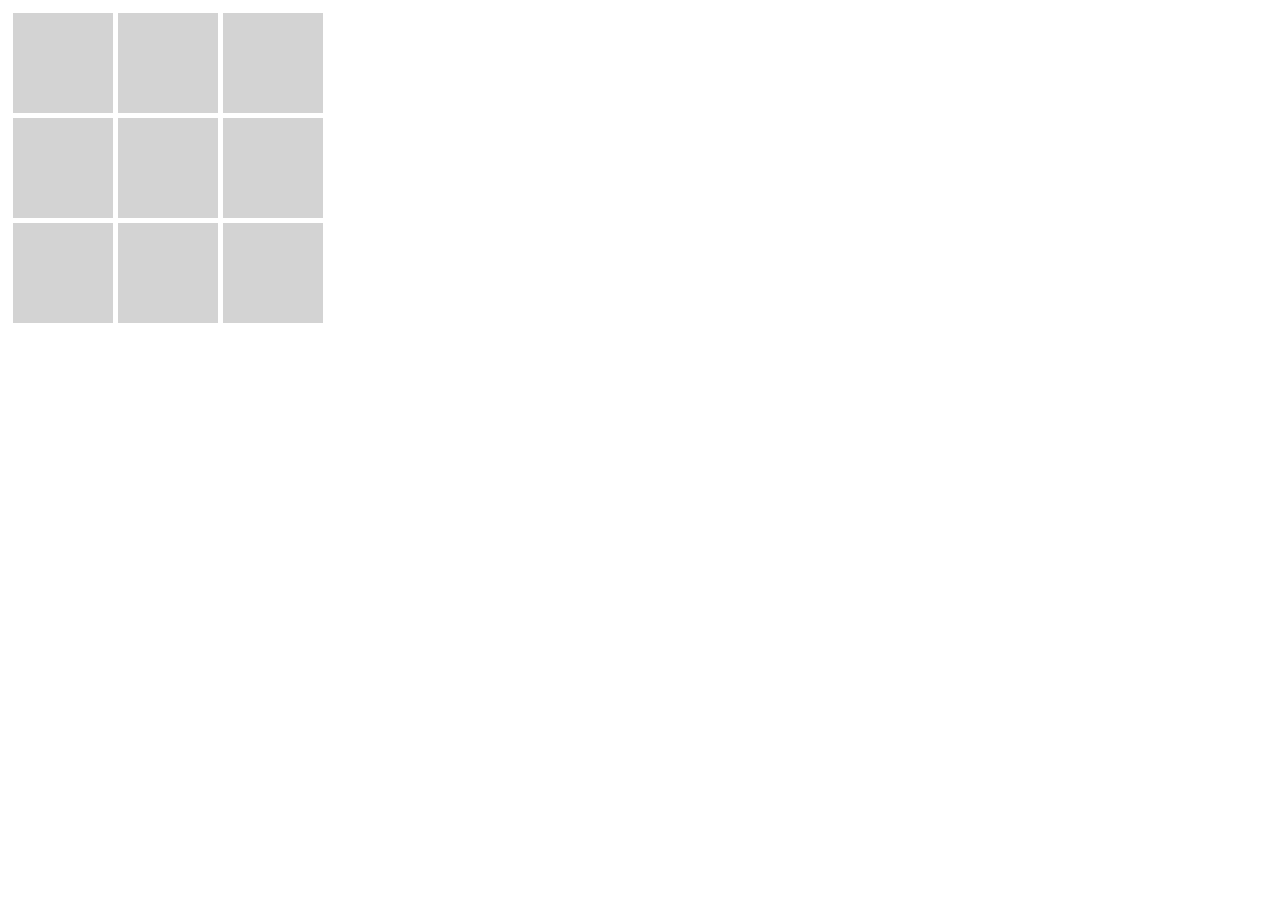
<file: ttt-step00/index.html>
<!DOCTYPE html>
<html>
  <head>
    <title>Tic Tac Toe</title>
    <link rel="stylesheet" type="text/css" href="css/style-ttt-step00.css">
    <script src="js/jquery.js"></script>
  </head>
  <body>
    <div class="row">
      <div class="cell" data-cell-number="0"></div>
      <div class="cell" data-cell-number="1"></div>
      <div class="cell" data-cell-number="2"></div>
    </div>
    <div class="row">
      <div class="cell" data-cell-number="3"></div>
      <div class="cell" data-cell-number="4"></div>
      <div class="cell" data-cell-number="5"></div>
    </div>
    <div class="row">
      <div class="cell" data-cell-number="6"></div>
      <div class="cell" data-cell-number="7"></div>
      <div class="cell" data-cell-number="8"></div>
    </div>
  </body>
  <script src="js/ttt-step00.js"></script>
</html>
</file>
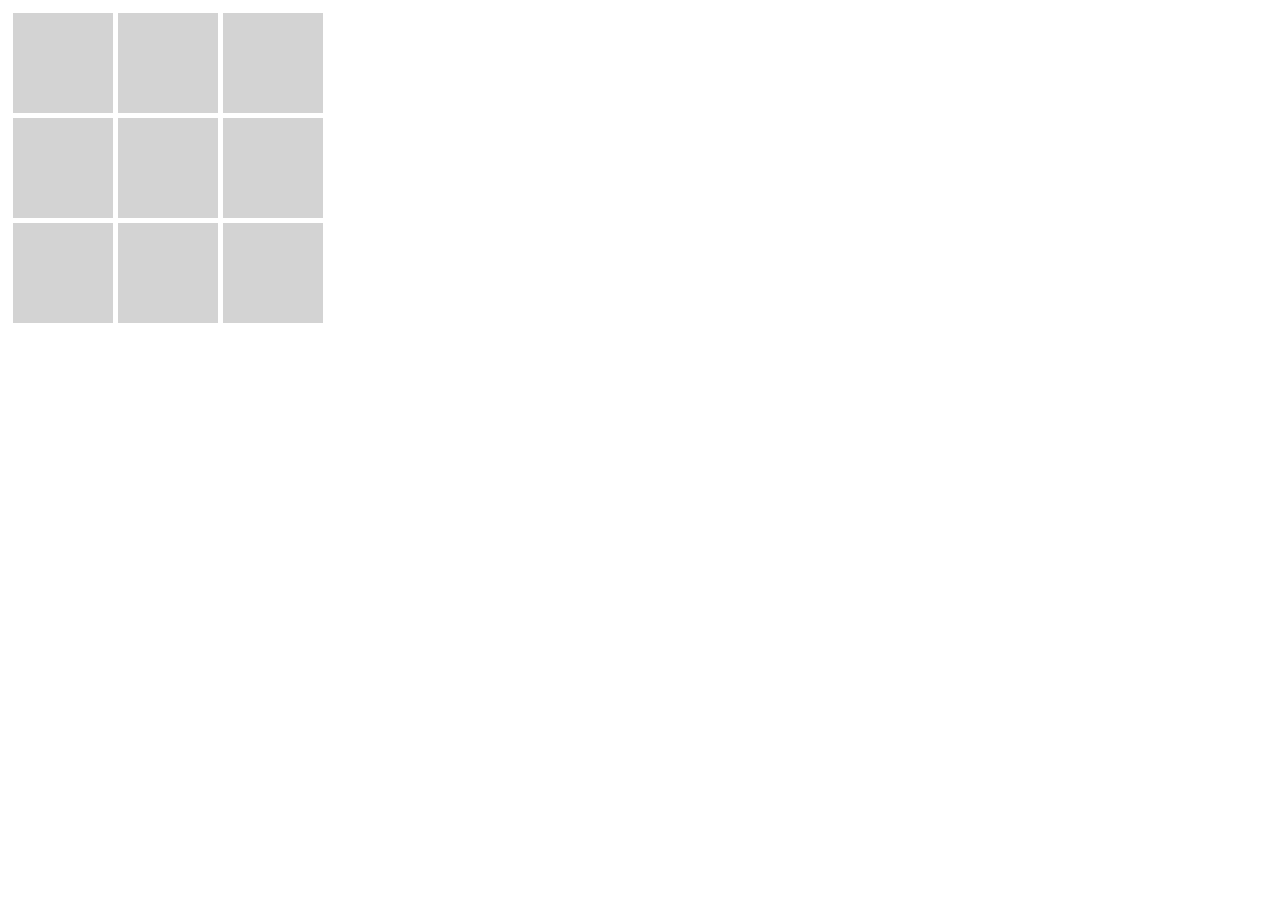
<file: ttt-step01/index.html>
<!DOCTYPE html>
<html>
  <head>
    <title>Tic Tac Toe</title>
    <link rel="stylesheet" type="text/css" href="css/style-ttt-step01.css">
    <script src="js/jquery.js"></script>
  </head>
  <body>
    <div class="row">
      <div class="cell" data-cell-number="0"></div>
      <div class="cell" data-cell-number="1"></div>
      <div class="cell" data-cell-number="2"></div>
    </div>
    <div class="row">
      <div class="cell" data-cell-number="3"></div>
      <div class="cell" data-cell-number="4"></div>
      <div class="cell" data-cell-number="5"></div>
    </div>
    <div class="row">
      <div class="cell" data-cell-number="6"></div>
      <div class="cell" data-cell-number="7"></div>
      <div class="cell" data-cell-number="8"></div>
    </div>
  </body>
  <script src="js/ttt-step01.js"></script>
</html>
</file>
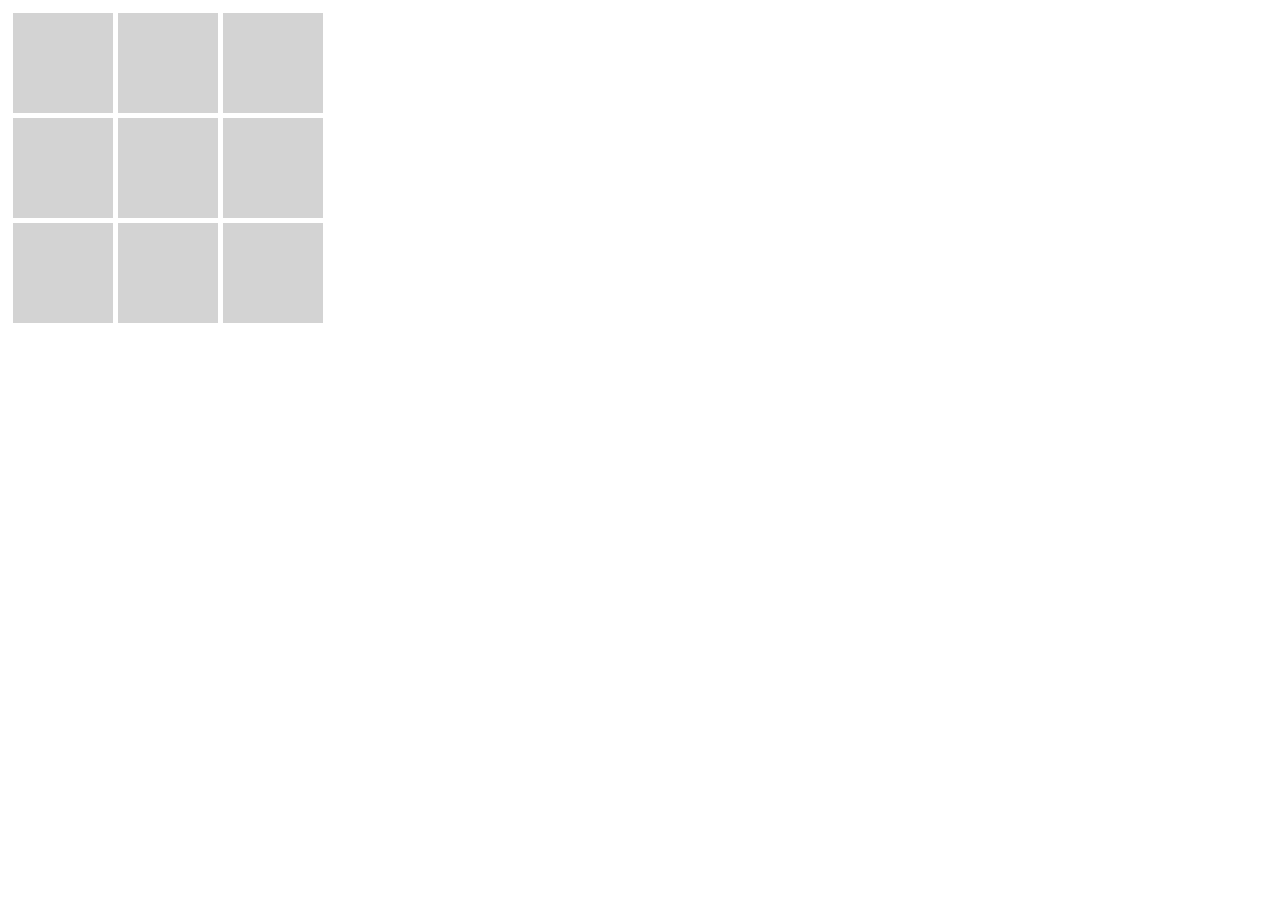
<file: ttt-step02/index.html>
<!DOCTYPE html>
<html>
  <head>
    <title>Tic Tac Toe, 2 Player, Basic</title>
    <link rel="stylesheet" type="text/css" href="css/style-ttt-step02.css">
    <script src="js/jquery.js"></script>
    <script src="js/ttt-step02.js"></script>
  </head>
  <body>
    <div class="row">
      <div class="cell" onclick="cellClick(0)"></div>
      <div class="cell" onclick="cellClick(1)"></div>
      <div class="cell" onclick="cellClick(2)"></div>
    </div>
    <div class="row">
      <div class="cell" onclick="cellClick(3)"></div>
      <div class="cell" onclick="cellClick(4)"></div>
      <div class="cell" onclick="cellClick(5)"></div>
    </div>
    <div class="row">
      <div class="cell" onclick="cellClick(6)"></div>
      <div class="cell" onclick="cellClick(7)"></div>
      <div class="cell" onclick="cellClick(8)"></div>
    </div>
  </body>
</html>
</file>
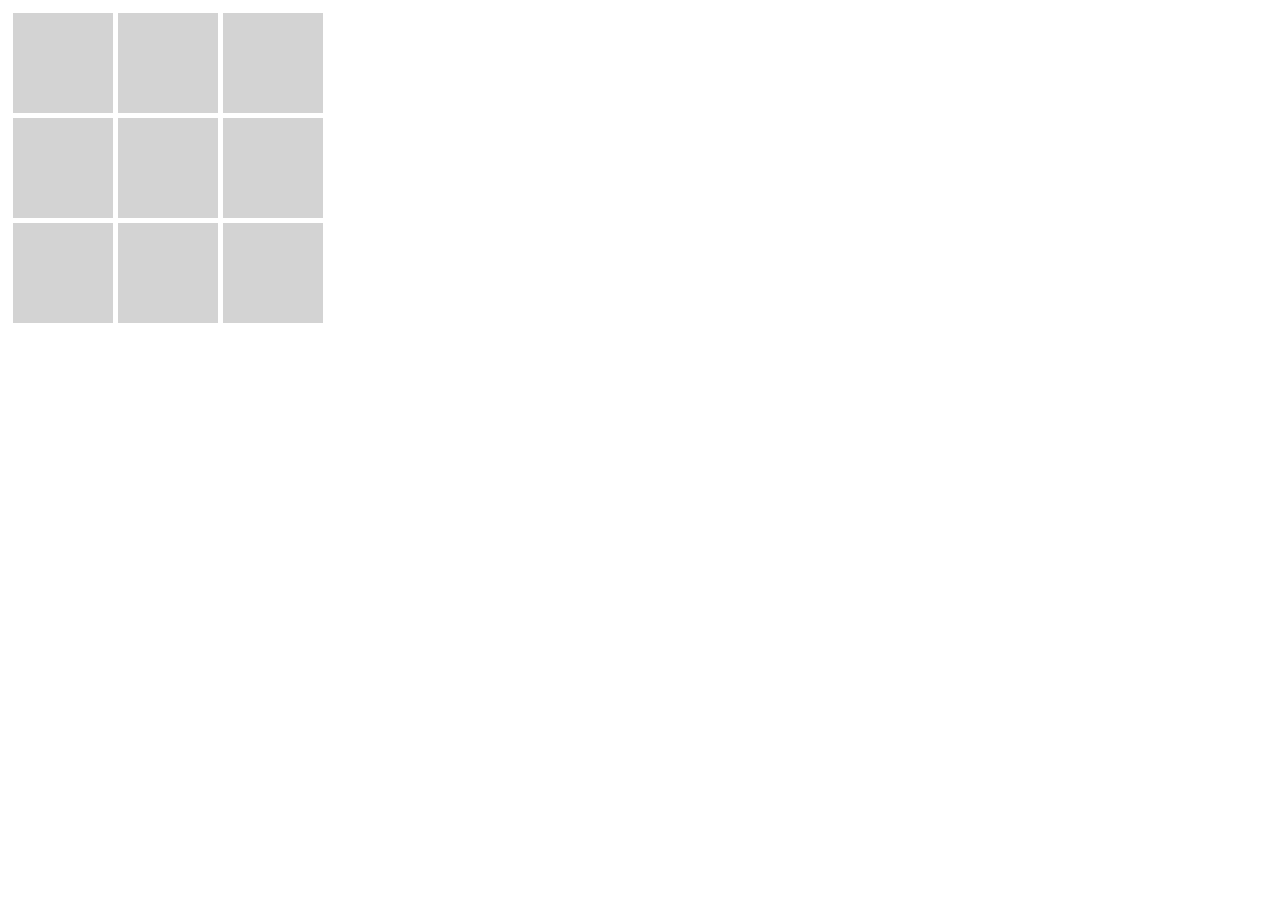
<file: ttt-step03/index.html>
<!DOCTYPE html>
<html>
  <head>
    <title>Tic Tac Toe, 2 Player, Basic</title>
    <link rel="stylesheet" type="text/css" href="css/style-ttt-step03.css">
    <script src="js/jquery.js"></script>
    <script src="js/ttt-step03.js"></script>
  </head>
  <body>
    <div class="row">
      <div class="cell" onclick="cellClick(0)"></div>
      <div class="cell" onclick="cellClick(1)"></div>
      <div class="cell" onclick="cellClick(2)"></div>
    </div>
    <div class="row">
      <div class="cell" onclick="cellClick(3)"></div>
      <div class="cell" onclick="cellClick(4)"></div>
      <div class="cell" onclick="cellClick(5)"></div>
    </div>
    <div class="row">
      <div class="cell" onclick="cellClick(6)"></div>
      <div class="cell" onclick="cellClick(7)"></div>
      <div class="cell" onclick="cellClick(8)"></div>
    </div>
  </body>
</html>
</file>
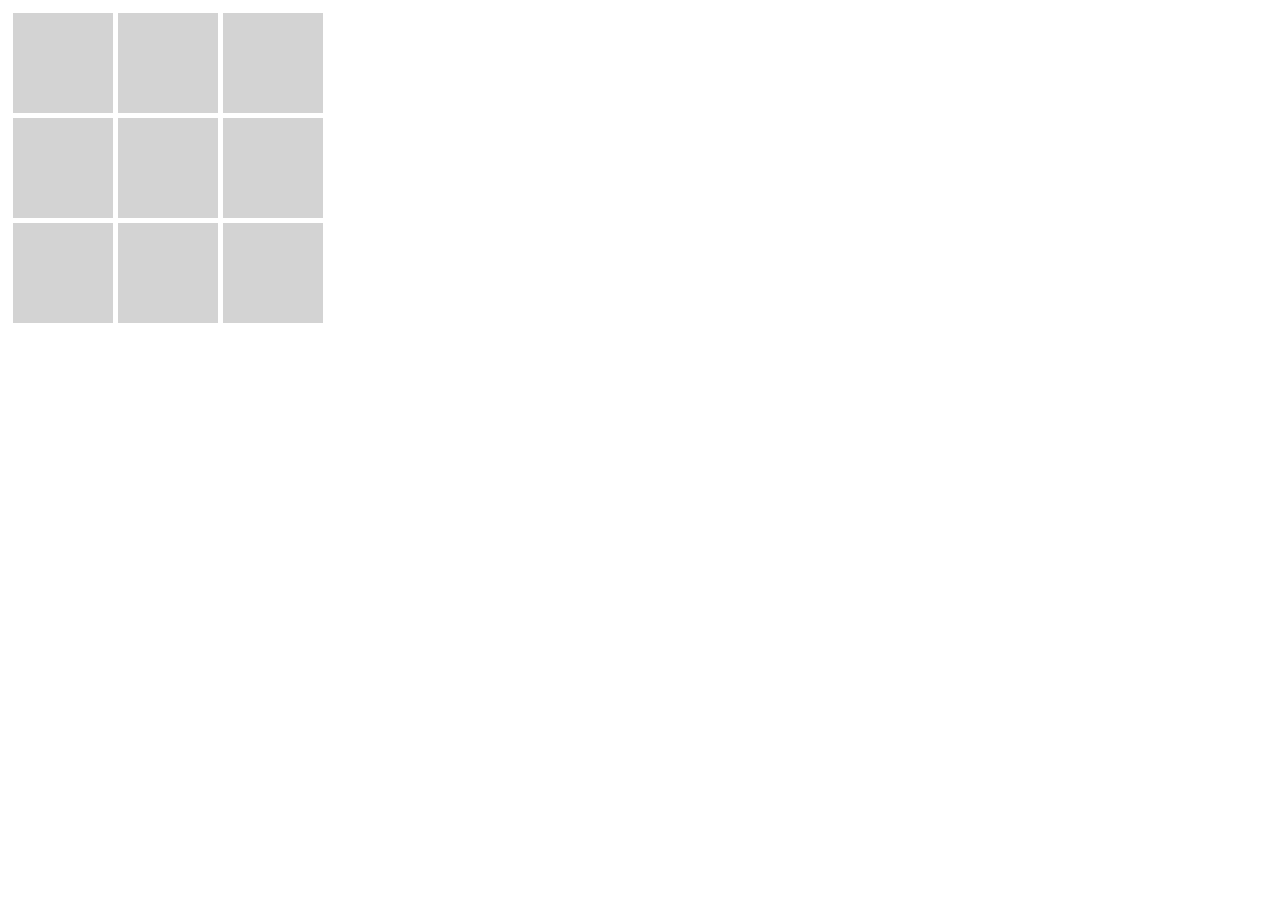
<file: ttt-step04/index.html>
<!DOCTYPE html>
<html>
  <head>
    <title>Tic Tac Toe, 2 Player, Basic</title>
    <link rel="stylesheet" type="text/css" href="css/style-ttt-step04.css">
    <script src="js/jquery.js"></script>
    <script src="js/ttt-step04.js"></script>
  </head>
  <body>
    <div class="row">
      <div class="cell" onclick="cellClick(0)"></div>
      <div class="cell" onclick="cellClick(1)"></div>
      <div class="cell" onclick="cellClick(2)"></div>
    </div>
    <div class="row">
      <div class="cell" onclick="cellClick(3)"></div>
      <div class="cell" onclick="cellClick(4)"></div>
      <div class="cell" onclick="cellClick(5)"></div>
    </div>
    <div class="row">
      <div class="cell" onclick="cellClick(6)"></div>
      <div class="cell" onclick="cellClick(7)"></div>
      <div class="cell" onclick="cellClick(8)"></div>
    </div>
  </body>
</html>
</file>
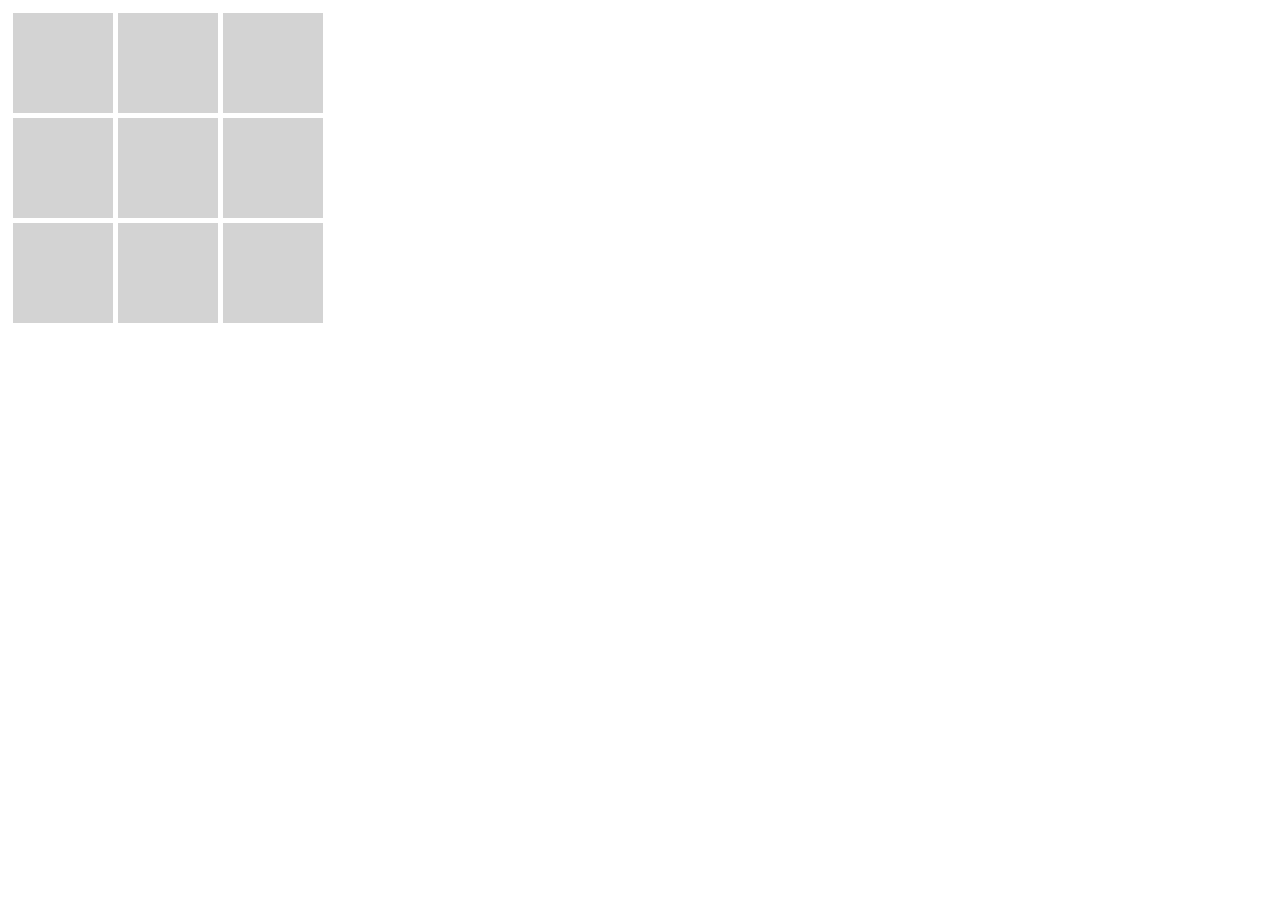
<file: ttt-step05/index.html>
<!DOCTYPE html>
<html>
  <head>
    <title>Tic Tac Toe, 2 Player, Basic</title>
    <link rel="stylesheet" type="text/css" href="css/style-ttt-step05.css">
    <script src="js/jquery.js"></script>
    <script src="js/ttt-step05.js"></script>
  </head>
  <body>
    <div class="row">
      <div class="cell" onclick="cellClick(0)"></div>
      <div class="cell" onclick="cellClick(1)"></div>
      <div class="cell" onclick="cellClick(2)"></div>
    </div>
    <div class="row">
      <div class="cell" onclick="cellClick(3)"></div>
      <div class="cell" onclick="cellClick(4)"></div>
      <div class="cell" onclick="cellClick(5)"></div>
    </div>
    <div class="row">
      <div class="cell" onclick="cellClick(6)"></div>
      <div class="cell" onclick="cellClick(7)"></div>
      <div class="cell" onclick="cellClick(8)"></div>
    </div>
  </body>
</html>
</file>
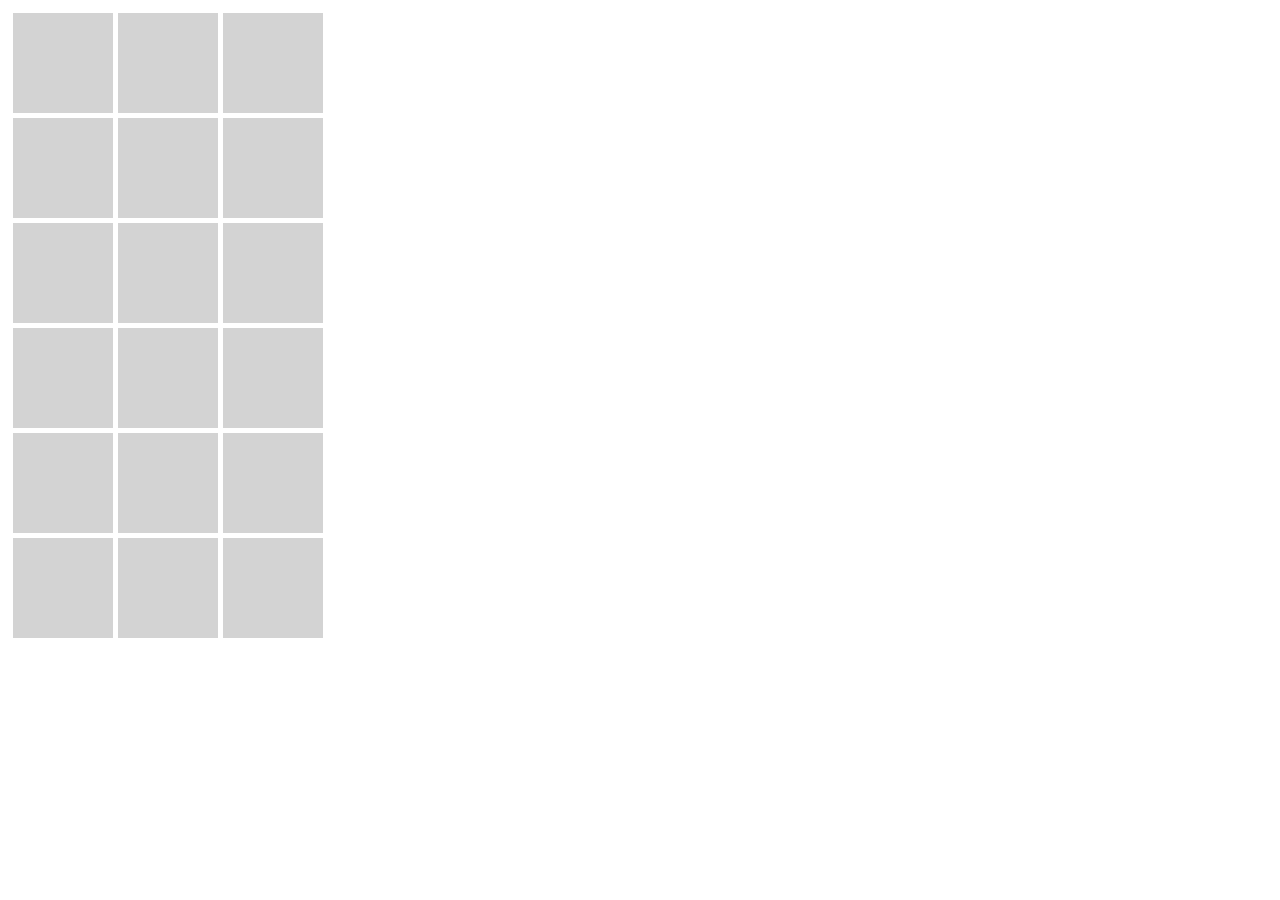
<file: ttt-step06/index.html>
<!DOCTYPE html>
<html>
  <head>
    <title>Tic Tac Toe, 2 Player, Basic</title>
    <link rel="stylesheet" type="text/css" href="css/style-ttt-step06.css">
    <script src="js/jquery.js"></script>
  </head>
  <body>

  </body>
  <script src="js/ttt-step06.js"></script>
</html>
</file>
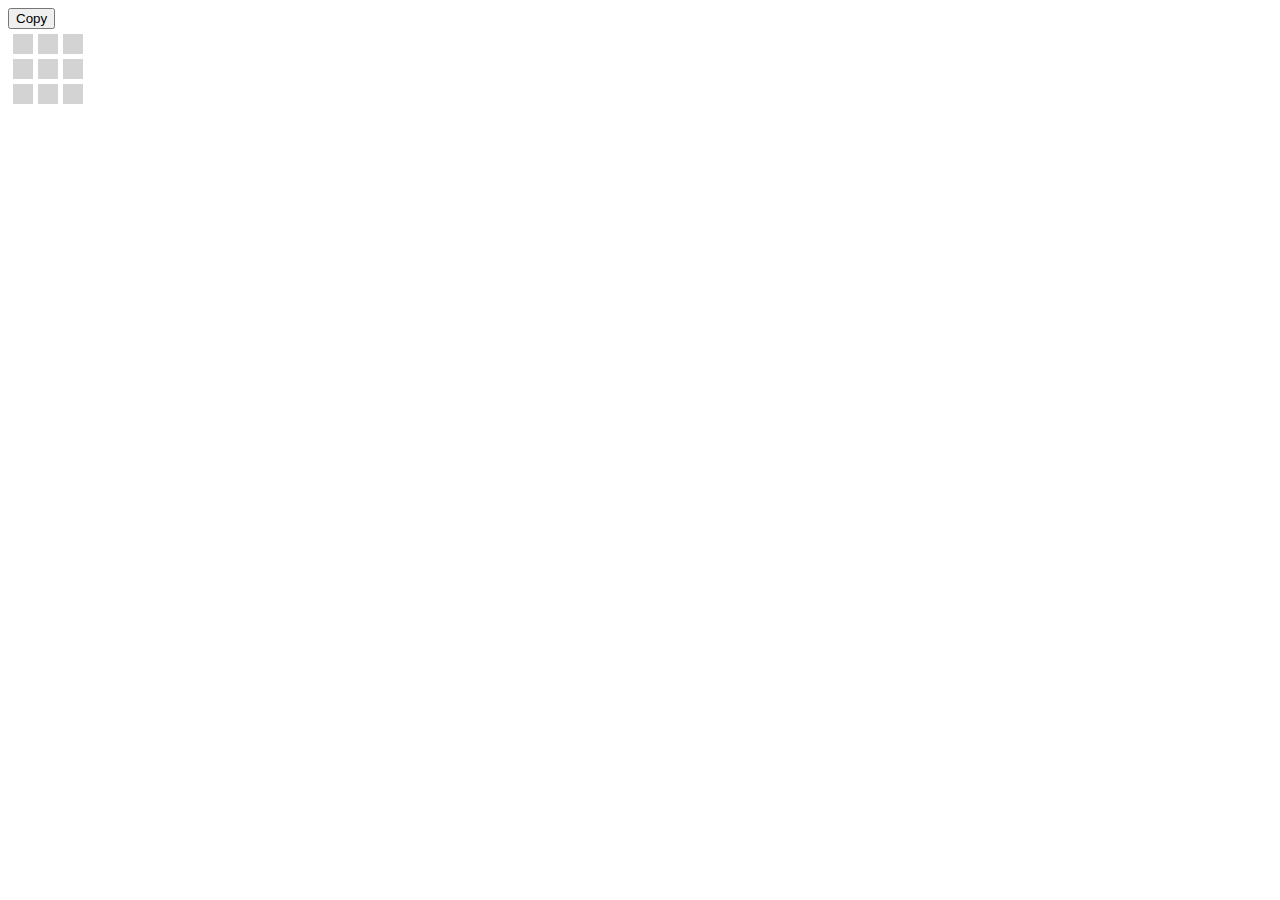
<file: ttt-step07/index.html>
<!DOCTYPE html>
<html>
  <head>
    <title>Tic Tac Toe, 2 Player, Basic</title>
    <link rel="stylesheet" type="text/css" href="css/style-ttt-step07.css">
    <script src="js/jquery.js"></script>
  </head>
  <body>

  </body>
  <script src="js/ttt-step07.js"></script>
</html>
</file>
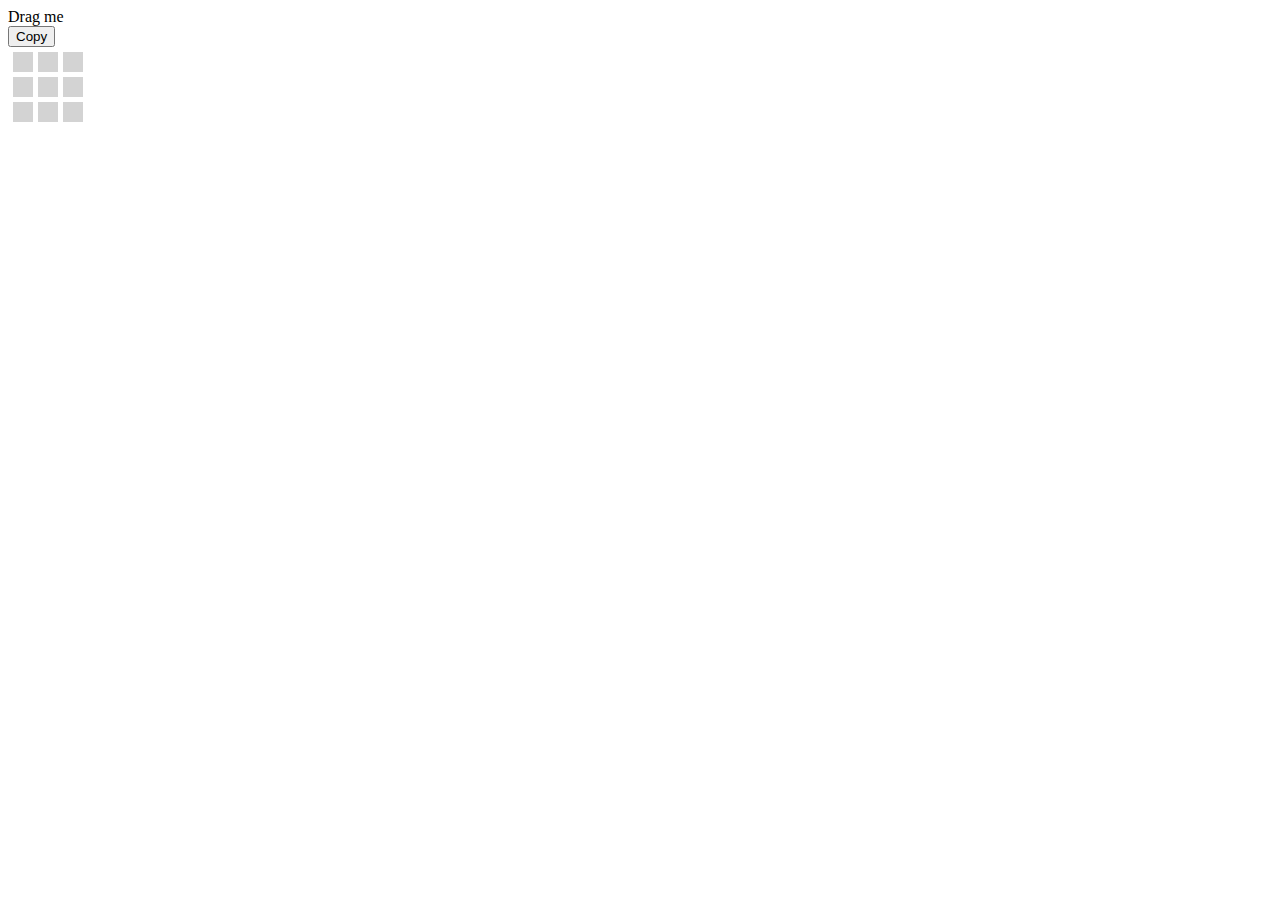
<file: ttt-step08/index.html>
<!DOCTYPE html>
<html>
  <head>
    <title>Tic Tac Toe, 2 Player, Basic</title>
    <link rel="stylesheet" type="text/css" href="css/style-ttt-step08.css">
    <script src="js/jquery.js"></script>
  </head>
  <body>

  </body>
  <script src="js/ttt-step08.js"></script>
</html>
</file>
<file: ttt-step00/css/style-ttt-step00.css>
.row {
    clear: left;
}

.cell {
    height: 100px;
    line-height: 100px;
    width: 100px;
    margin-left: 5px;
    margin-top: 5px;
    float: left; 
    text-align: center;
    background-color: lightgray;
    cursor: pointer;
    font-size: 100px;
}
</file>
<file: ttt-step01/css/style-ttt-step01.css>
.row {
    clear: left;
}

.cell {
    height: 100px;
    line-height: 100px;
    width: 100px;
    margin-left: 5px;
    margin-top: 5px;
    float: left; 
    text-align: center;
    background-color: lightgray;
    cursor: pointer;
    font-size: 100px;
}
</file>
<file: ttt-step02/css/style-ttt-step02.css>
.row {
    clear: left;
}

.cell {
    height: 100px;
    width: 100px;
    margin-left: 5px;
    margin-top: 5px;
    float: left; 
    background-color: lightgray;
    cursor: pointer;
}

img {
    width: 100px;
}
</file>
<file: ttt-step03/css/style-ttt-step03.css>
.row {
    clear: left;
}

.cell {
    height: 100px;
    width: 100px;
    margin-left: 5px;
    margin-top: 5px;
    float: left; 
    background-color: lightgray;
    cursor: pointer;
}

img {
    width: 100px;
}
</file>
<file: ttt-step04/css/style-ttt-step04.css>
.row {
    clear: left;
}

.cell {
    height: 100px;
    width: 100px;
    margin-left: 5px;
    margin-top: 5px;
    float: left; 
    background-color: lightgray;
    cursor: pointer;
}

img {
    width: 100px;
}
</file>
<file: ttt-step05/css/style-ttt-step05.css>
.row {
    clear: left;
}

.cell {
    height: 100px;
    width: 100px;
    margin-left: 5px;
    margin-top: 5px;
    float: left; 
    background-color: lightgray;
    cursor: pointer;
}

img {
    width: 100px;
}
</file>
<file: ttt-step06/css/style-ttt-step06.css>
.row {
    clear: left;
}

.cell {
    height: 100px;
    width: 100px;
    margin-left: 5px;
    margin-top: 5px;
    float: left; 
    background-color: lightgray;
    cursor: pointer;
}

img {
    width: 100px;
}
</file>
<file: ttt-step07/css/style-ttt-step07.css>
.row {
    clear: left;
}

.cell {
    height: 20px;
    width: 20px;
    margin-left: 5px;
    margin-top: 5px;
    float: left; 
    background-color: lightgray;
    cursor: pointer;
}

img {
    width: 20px;
}
</file>
<file: ttt-step08/css/style-ttt-step08.css>
.row {
    clear: left;
}

.cell {
    height: 20px;
    width: 20px;
    margin-left: 5px;
    margin-top: 5px;
    float: left; 
    background-color: lightgray;
    cursor: pointer;
}

img {
    width: 20px;
}
</file>
